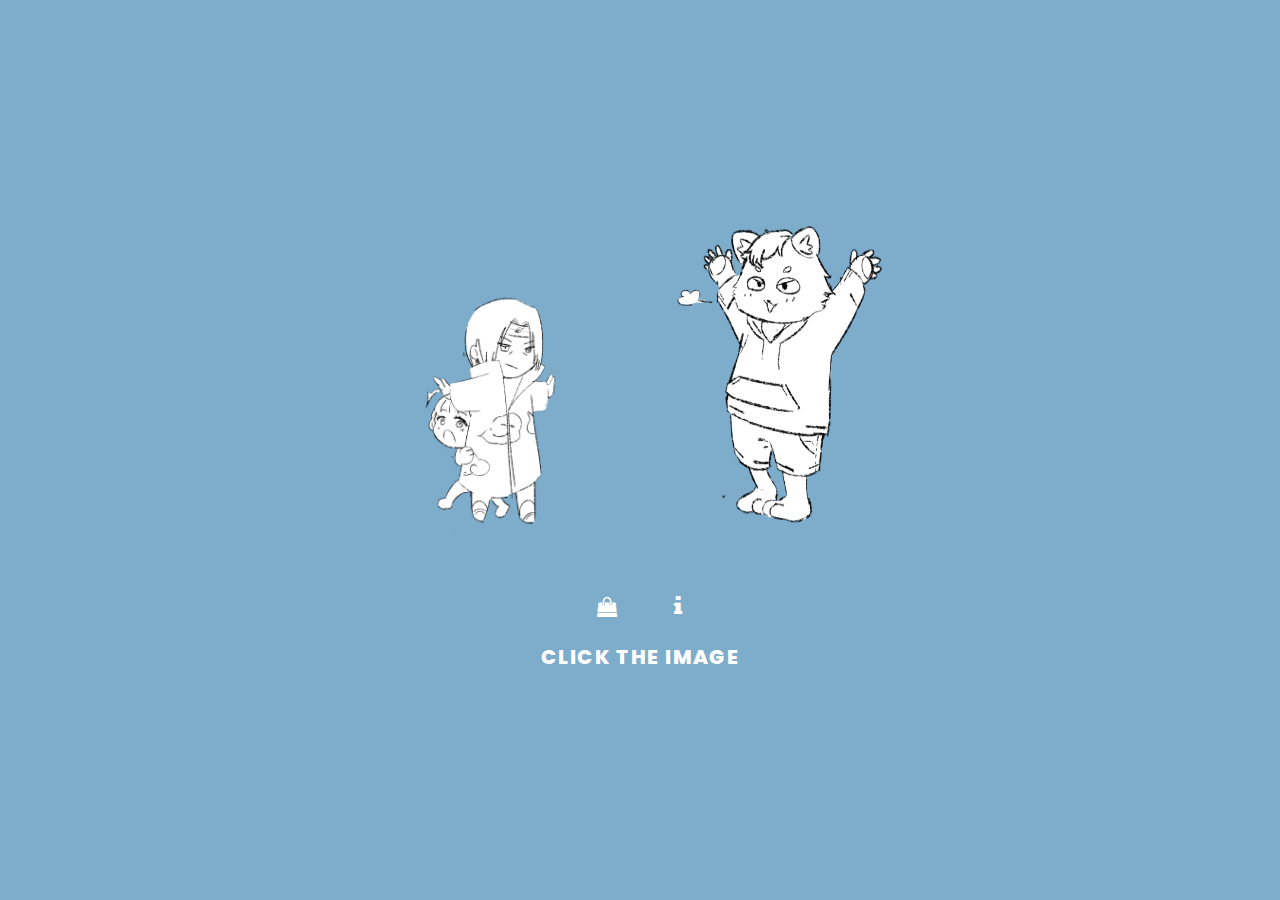
<file: index.html>
<!doctype html>
<html>
    <head>
        <meta charset="utf-8">
        <meta http-equiv="X-UA-Compatible" content="IE=edge">
        <meta name="viewport" content="width=device-width, initial-scale=1">
        <title>>:D</title>

        <link rel="stylesheet" href="https://cdnjs.cloudflare.com/ajax/libs/font-awesome/4.7.0/css/font-awesome.min.css">
        <link href='https://fonts.googleapis.com/css?family=Poppins' rel='stylesheet'>
        <link rel="stylesheet" href="css/style.css">
        <link rel="icon" href="src/icons.png">

    </head>
    <body>
        
        <div class="flex-center position-ref full-height">            
            <div class="content">
                <div class="title m-b-md">
                    <img onClick="antachi()"src="src/antachi.png" style="max-width: 20%;">
                    <img onClick="gwahf()" src="src/gwaahf.png" style="max-width: 25%;">
                </div>

                <div class="links">
                    <a href="pages/gifts.html"><i class="fa fa-shopping-bag" aria-hidden="true" style="font-size: 20px;"></i></a>
                    <a href="pages/info.html"><i class="fa fa-info" aria-hidden="true" style="font-size: 23px;"></i></a>
                    <br>
                    <p id="notimportant" class="dates" style="font-size: 20px;">Click The Image</p>
                    <p id="msg"></p>
                </div>
            </div>
        </div>
    </body>

    <script>
        let dates0 = "6 MAY 2022"
        let datess = 'this message from <br> <a class="dates" style="font-size: 20px;">'+ dates0 +'</a>';
        var nextButton = '<a onClick = "nextMsg()" class = "dates"> next message > </a>'

        function gwahf() {
            dates0 = "6 MAY 2022"
            datess = 'this message from <br> <a class="dates" style="font-size: 20px;">'+ dates0 +'</a>';

            document.getElementById("msg").innerHTML = datess + "<br><br>Ini harusnya pas ultah kemaren sih dikasihnya <br> tapi karena nanggung mau ke banjar biar sekalian ngasih hadiah ToT <br> ini gambaran pas pertama kali ketemu, gatau kenapa aku ngangkat kedua tangan TwT waktu itu haduhh malu maluin <br> btw itu sekalian coklat yang kemaren :D sekalian hadiah ultah, anjay dapat hadiah :D nanti kita bikin kek gini lagi bareng buat mieftah wkwkkw <br><br>" + nextButton;
            document.getElementById("notimportant").style.display = "none";
        }

        function antachi() {
            dates0 = "6 MAY 2022"
            datess = 'this message from <br> <a class="dates" style="font-size: 20px;">'+ dates0 +'</a>';

            document.getElementById("msg").innerHTML = datess + "<br><br> ini apa ya ToT <br> ini keknya aku confess terhalang itachi wkwkwkw <br> hbd versi telat ini, hbd enjell ToT, nanti keupdate tiap tahun ini keknya :O<br> mari berterimakasih kepada jaro karena aku dapat bonus setelah beli komisi TwT <br><br>" + nextButton;
            document.getElementById("notimportant").style.display = "none";
        }

        function nextMsg() {
            dates0 = "25 MAY 2022"
            datess = 'this message from <br> <a class="dates" style="font-size: 20px;">'+ dates0 +'</a>';
            
            document.getElementById("msg").innerHTML = datess + '<br><br> Can you chat me? ^^" if you check this :D <br> thanks for ;-; celebrate my birthday, that mean a lot for me <br> ToT pretty sure this message gonna be cringe in next year HAHAHAHAHA';
            document.getElementById("notimportant").style.display = "none";
        }
    </script>
</html>
</file>
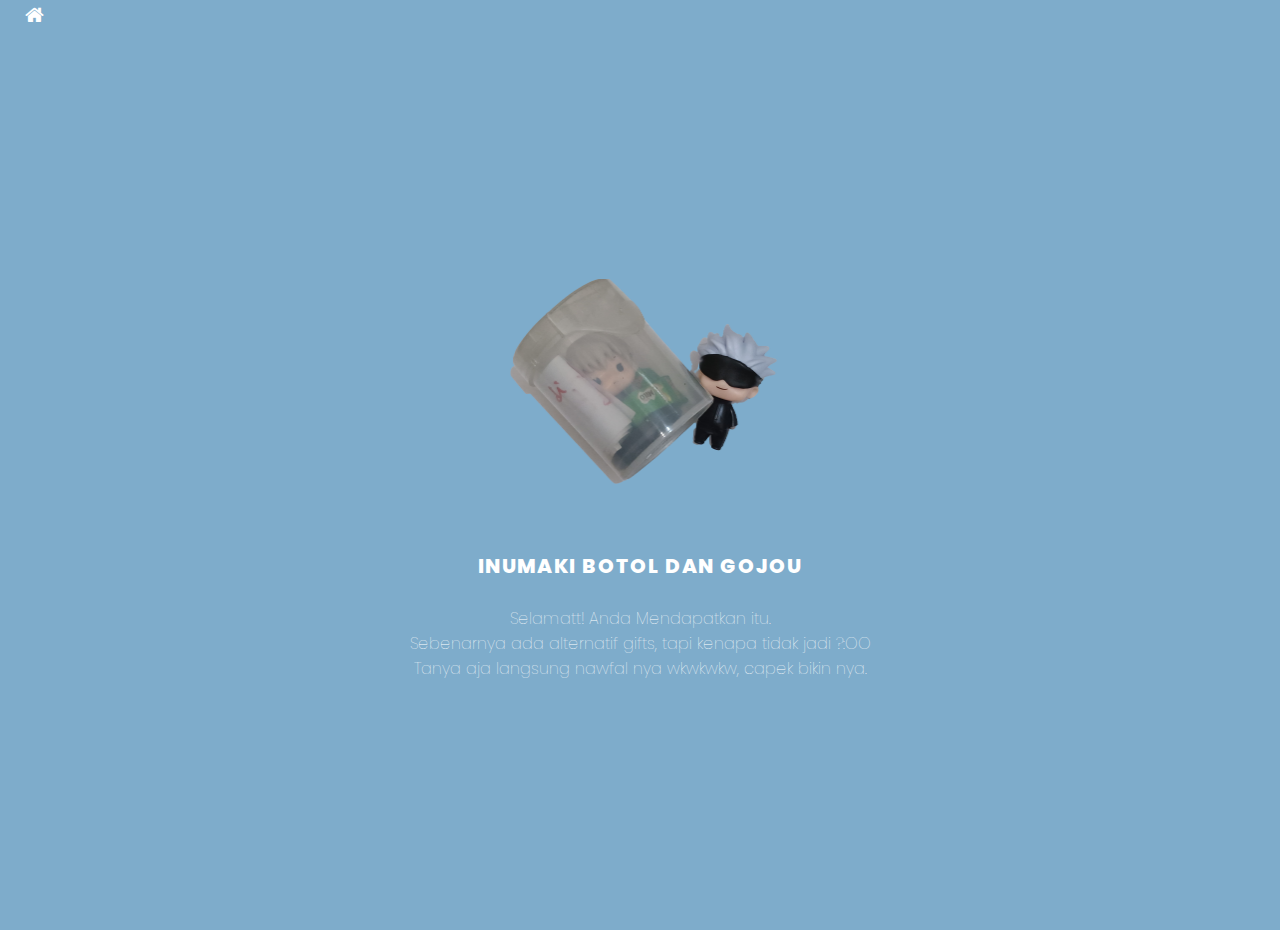
<file: pages/gifts.html>
<!doctype html>
<html>
    <head>
        <meta charset="utf-8">
        <meta http-equiv="X-UA-Compatible" content="IE=edge">
        <meta name="viewport" content="width=device-width, initial-scale=1">
        <title>ToT</title>
    
        <link rel="stylesheet" href="https://cdnjs.cloudflare.com/ajax/libs/font-awesome/4.7.0/css/font-awesome.min.css">
        <link href='https://fonts.googleapis.com/css?family=Poppins' rel='stylesheet'>
        <link rel="stylesheet" href="../css/style.css">
        <link rel="icon" href="../src/icons.png">
    </head>
    <body>
        <div class="links" style="margin-top: 10dp">
            <a href="../index.html"><i class="fa fa-home" aria-hidden="true"></i></a>
        </div>
        <div class="flex-center position-ref full-height">

            <div class="content">
                <div class="title m-b-md">
                    <img onClick="giftsMsg()" src="../src/gifts/060522.png" style="max-width: 50%;">
                    
                </div>

                <div class="links">
                    <a class="dates" style="font-size: 20px;"> INUMAKI BOTOL DAN GOJOU</a>
                    <br><br>
                    Selamatt! Anda Mendapatkan itu.
                    <br>
                    Sebenarnya ada alternatif gifts, tapi kenapa tidak jadi ?:OO
                    <br>
                    Tanya aja langsung nawfal nya wkwkwkw, capek bikin nya.
                </div>
            </div>
        </div>
    </body>

    <script>
        function giftsMsg() {
            dates0 = "6 MAY 2022"
            datess = '<br> <a class="dates" style="font-size: 20px;"> INUMAKI BOTOL DAN GOJOU</a>';

            document.getElementById("msg").innerHTML = datess + "<br><br>Ini harusnya pas ultah kemaren sih dikasihnya <br> tapi karena nanggung mau ke banjar biar sekalian ngasih hadiah ToT <br> ini gambaran pas pertama kali ketemu, gatau kenapa aku ngangkat kedua tangan TwT waktu itu haduhh malu maluin <br> btw itu sekalian coklat yang kemaren :D sekalian hadiah ultah, anjay dapat hadiah :D nanti kita bikin kek gini lagi bareng buat mieftah wkwkkw <br><br>" + nextButton;
            document.getElementById("notimportant").style.display = "none";
        }
    </script>
</html>
</file>
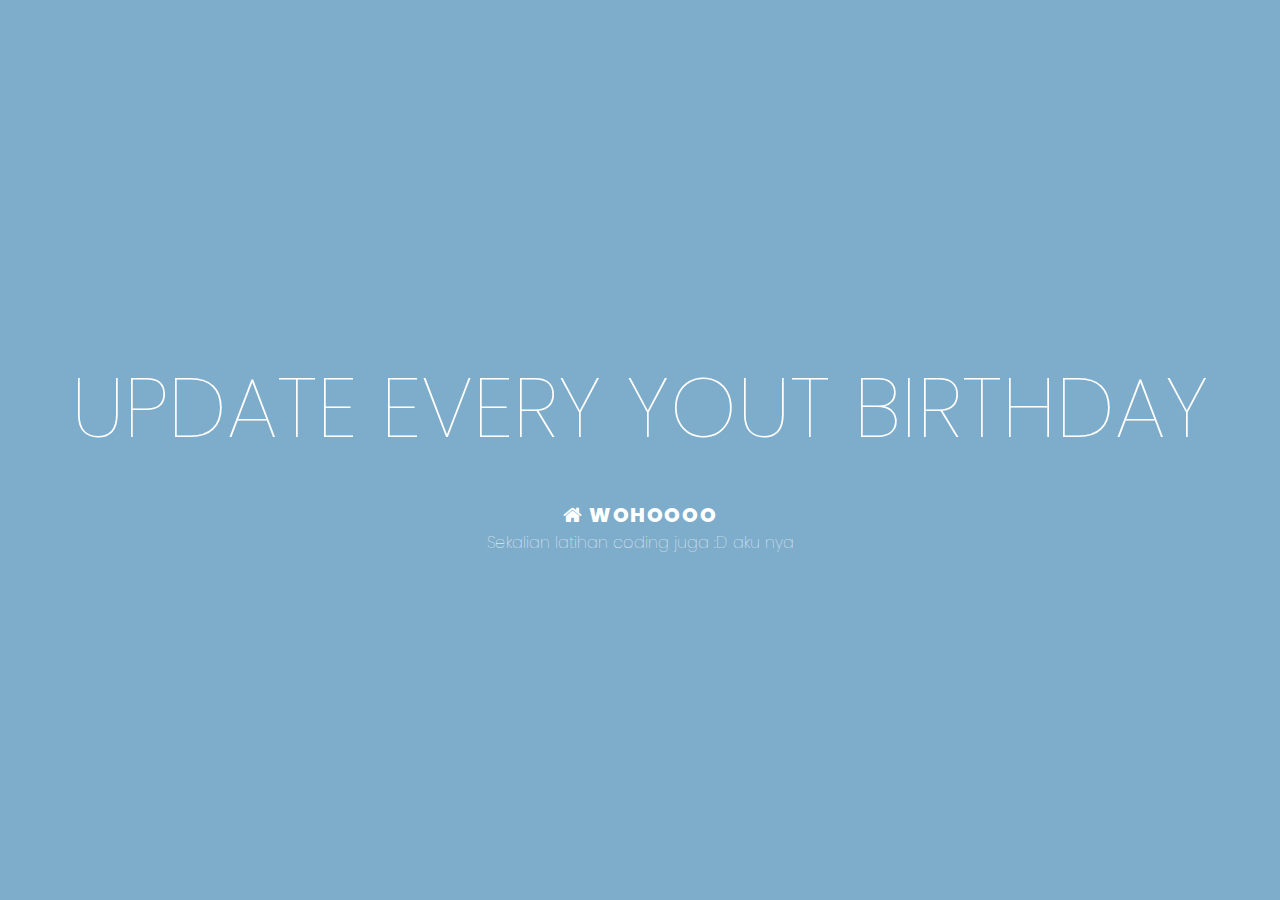
<file: pages/info.html>
<!doctype html>
<html>
    <head>
        <meta charset="utf-8">
        <meta http-equiv="X-UA-Compatible" content="IE=edge">
        <meta name="viewport" content="width=device-width, initial-scale=1">
        <title>WHAF - SHOP</title>
    
        <link rel="stylesheet" href="https://cdnjs.cloudflare.com/ajax/libs/font-awesome/4.7.0/css/font-awesome.min.css">
        <link href='https://fonts.googleapis.com/css?family=Poppins' rel='stylesheet'>
        <link rel="stylesheet" href="../css/style.css">
        <link rel="icon" href="../src/icons.png">
    </head>
    <body>
        <div class="flex-center position-ref full-height">

            <div class="content">
                <div class="title m-b-md">
                    UPDATE EVERY YOUT BIRTHDAY
                </div>

                <div class="links">
                    <a href="../index.html"><i class="fa fa-home" aria-hidden="true"></i> WOHOOOO</a>
                    <br>
                    Sekalian latihan coding juga :D aku nya
                </div>
            </div>
        </div>
    </body>
</html>
</file>
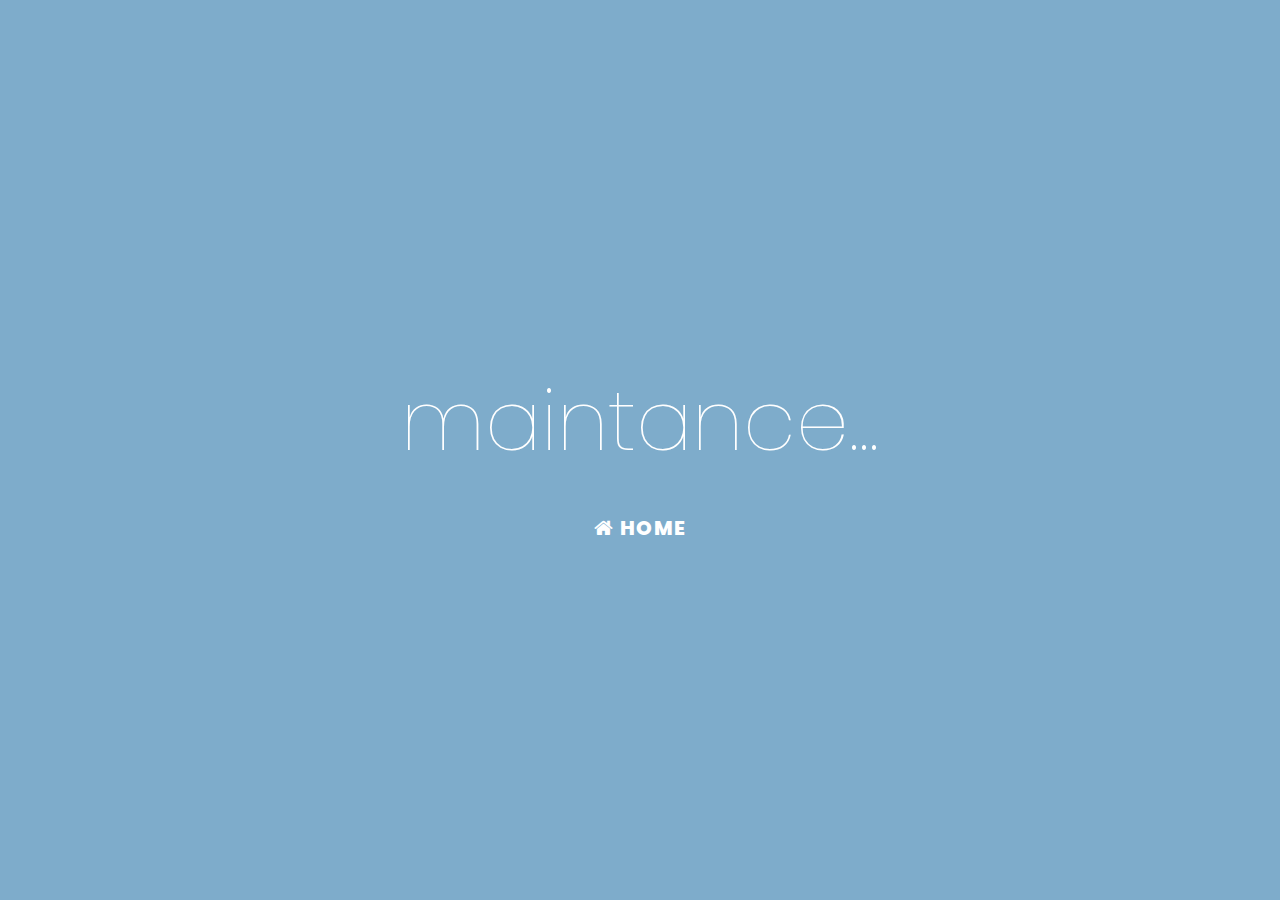
<file: pages/content/donations/content-list.html>
<!doctype html>
<html>
    <head>
        <meta charset="utf-8">
        <meta http-equiv="X-UA-Compatible" content="IE=edge">
        <meta name="viewport" content="width=device-width, initial-scale=1">
        <title>WHAF - SHOP</title>
    
        <link rel="stylesheet" href="https://cdnjs.cloudflare.com/ajax/libs/font-awesome/4.7.0/css/font-awesome.min.css">
        <link href='https://fonts.googleapis.com/css?family=Poppins' rel='stylesheet'>
        <link rel="stylesheet" href="../../../css/style.css">
        <link rel="icon" href="../../../src/icons.png">
    </head>
    <body>
        <div class="flex-center position-ref full-height">

            <div class="content">
                <div class="title m-b-md">
                    maintance...
                </div>

                <div class="links">
                    <a href="../../../index.html"><i class="fa fa-home" aria-hidden="true"></i> HOME</a>
                </div>
            </div>
        </div>
    </body>
</html>
</file>
<file: css/style.css>
html, body {
    background-color: #7eaccb;
    color: #fff;
    font-family: 'Poppins';
    font-weight: 100;
    height: 100vh;
    margin: 0;
}
.full-height {
    height: 100vh;
}
.flex-center {
    align-items: center;
    display: flex;
    justify-content: center;
}
.position-ref {
    position: relative;
}
.top-right {
    position: absolute;
    right: 10px;
    top: 18px;
}
.content {
    text-align: center;
}
.title {
    font-size: 84px;
}
.links > a {
    color: #fff;
    padding: 0 25px;
    font-size: 20px;
    font-weight: 800;
    letter-spacing: .1rem;
    text-decoration: none;
    text-transform: uppercase;
}
.m-b-md {
    margin-bottom: 30px;
}

/* Dropdown */

/* Additional */
.dates {
    color: #fff;
    font-size: 20px;
    font-weight: 800;
    letter-spacing: .1rem;
    text-decoration: none;
    text-transform: uppercase;
}
</file>
